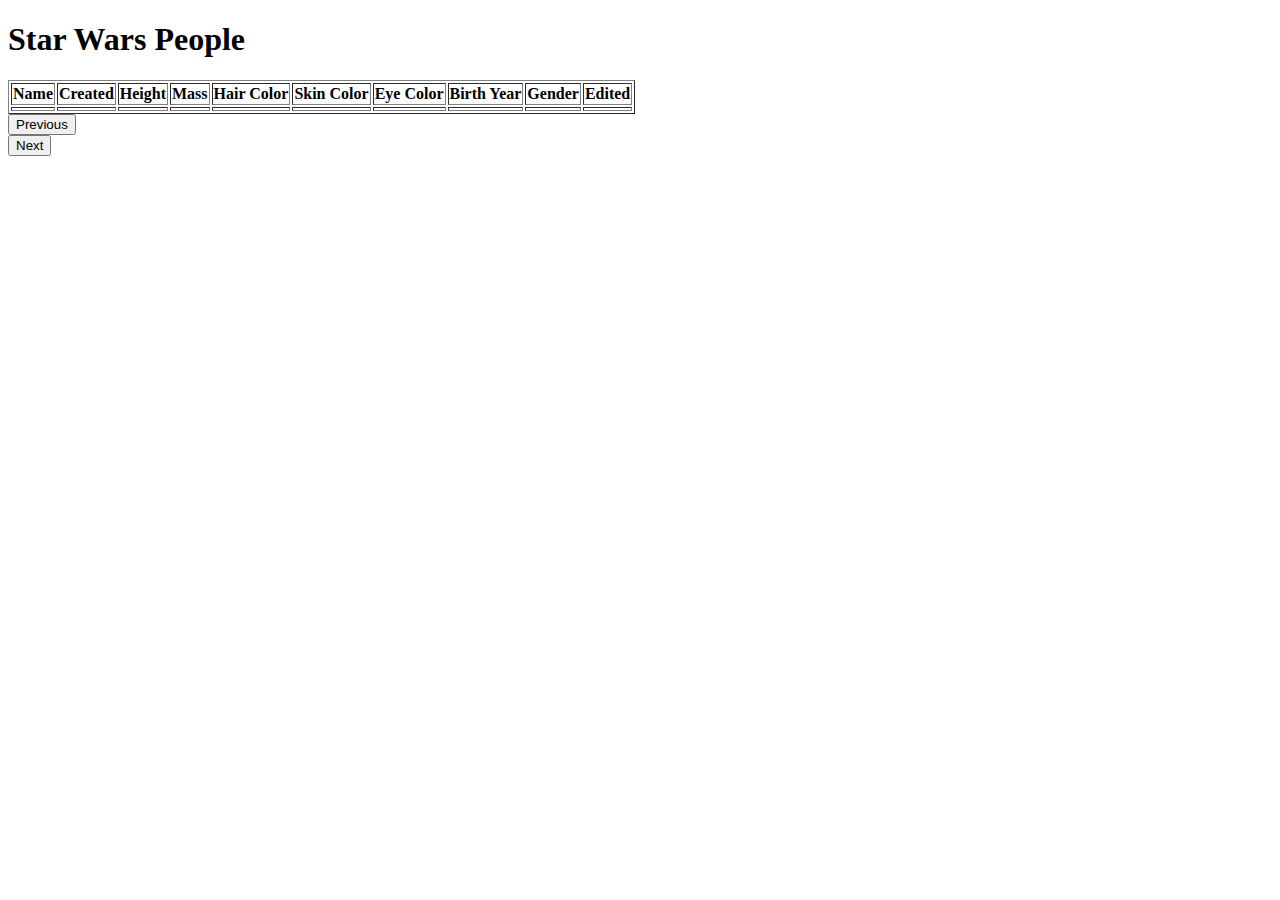
<file: src/main/resources/templates/people.html>
<!DOCTYPE html>
<html xmlns:th="http://www.thymeleaf.org">
<head>
    <title>Star Wars People</title>
</head>
<body>
<h1>Star Wars People</h1>
<table border="1">
    <tr>
        <th>
            <a th:href="@{/people(sort='name', page=${pageInfo.currentPage}, asc=${sort == 'name' ? !asc : true})}">Name</a>
        </th>
        <th>
            <a th:href="@{/people(sort='created', page=${pageInfo.currentPage}, asc=${sort == 'created' ? !asc : true})}">Created</a>
        </th>
        <th>Height</th>
        <th>Mass</th>
        <th>Hair Color</th>
        <th>Skin Color</th>
        <th>Eye Color</th>
        <th>Birth Year</th>
        <th>Gender</th>
        <th>Edited</th>
    </tr>
    <tr th:each="person : ${people.results}">
        <td th:text="${person.name}"></td>
        <td th:text="${person.created}"></td>
        <td th:text="${person.height}"></td>
        <td th:text="${person.mass}"></td>
        <td th:text="${person.hairColor}"></td>
        <td th:text="${person.skinColor}"></td>
        <td th:text="${person.eyeColor}"></td>
        <td th:text="${person.birthYear}"></td>
        <td th:text="${person.gender}"></td>
        <td th:text="${person.edited}"></td>
    </tr>
</table>
<div class="pagination">
    <form method="get">
        <input type="hidden" name="page" th:value="${pageInfo.currentPage - 1}" />
        <input type="hidden" name="sort" th:value="${sort}" />
        <button type="submit" th:disabled="${pageInfo.currentPage == 1}">Previous</button>
    </form>

    <span th:text="'Page ' + ${pageInfo.currentPage} + ' of ' + ${pageInfo.totalPages}"></span>

    <form method="get">
        <input type="hidden" name="page" th:value="${pageInfo.currentPage + 1}" />
        <input type="hidden" name="sort" th:value="${sort}" />
        <button type="submit" th:disabled="${pageInfo.currentPage == pageInfo.totalPages}">Next</button>
    </form>
</div>
</body>
</html>
</file>
